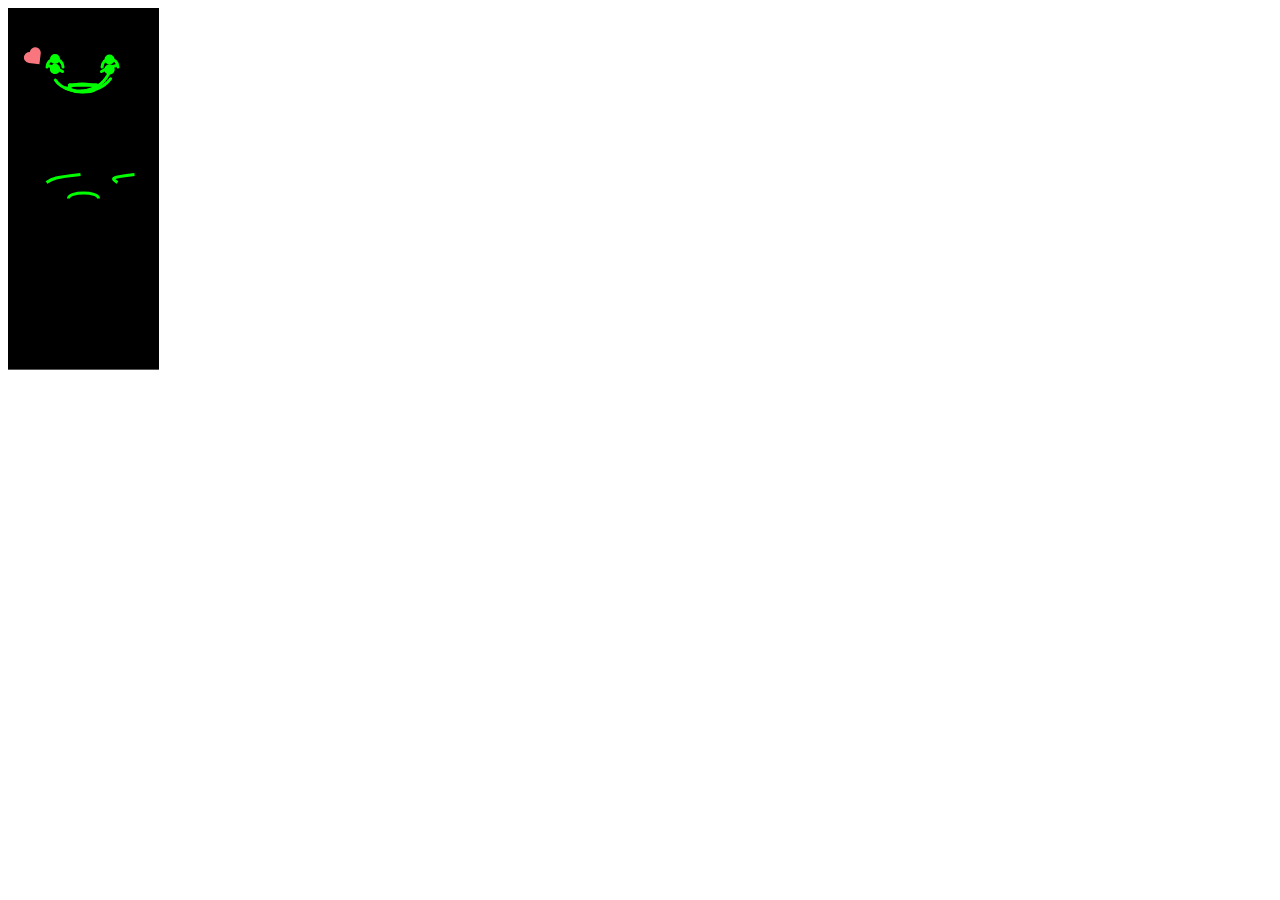
<file: face.html>
<html>
<div style="display:none">
   // rage
    function raging(){
      tl
        .to(lEye, .3, {
          delay: .3,
          morphSVG: rgLEye,
          strokeWidth: 3
        }, "-=.3")
        .to(rEye, .3, {
          morphSVG: rgREye,
          strokeWidth: 3
        }, "-=.3")
        .to(mouth, .3, {
          morphSVG: rgMouth
        }, "-=.3")
        .to([lEye, rEye, mouth], .3, {
          y: "-15px"
        })
        .to([lEye, rEye, mouth], .3, {
          delay: .6,
          y: "15px"
        })
        .to([lEye, rEye, mouth], .3, {
          y: "0"
        }, "-=.15")
        .to(lEye, .3, {
          morphSVG: {
            shape: stLEye,
            shapeIndex: 0
          },
          strokeWidth: 5
        })
        .to(rEye, .3, {
          morphSVG: stREye,
          strokeWidth: 5
        }, "-=.3")
        .to([lEye, rEye], .15, {
          scaleY: 0, transformOrigin: "center center",
        })
        .to([lEye, rEye], .15, {
          scaleY: 1
        })
    }
    
    // happy
    function happy(){
      tl
        .to(lEye, .3, {
          morphSVG: wkLEye,
          strokeWidth: 3
        })
        .to(rEye, .3, {
          morphSVG: wkREye,
          strokeWidth: 3
        }, "-=.3")
        .to(mouth, .3, {
          morphSVG: smMouth3
        }, "-=.3")
        .to([lEye, rEye, mouth], .3, {
          delay: .6,
          x: "-5px"
        })
        .to(lEye, .3, {
          morphSVG: hgLEye,
          strokeWidth: 5
        }, "-=.3")
        .to(lEye, .15, {
          delay: .6,
          scaleY: 0, transformOrigin: "center center",
        })
        .to(lEye, .15, {
          scaleY: 1
        })
        .to(hpLove, .3, {
          opacity: 1,
          x: "-7.5px"
        }, "-=.3")
        .to(hpLove, .3, {
          opacity: 0,
          y: "-7.5px"
        }, "-=.15")
        .to(lEye, .3, {
          delay: .6,
          morphSVG: wkLEye,
          strokeWidth: 3
        }, "-=.3")
        .to([lEye, rEye, mouth], .3, {
          delay: .6,
          x: "0px",
        })
        .set(hpLove, {
          x: "0px",
          y: "0px"
        })
    }
    
    // smAnim
    
    function smAnim(){
      tl
        .to(rEye, .3, {
          delay: .6,
          morphSVG: hgREye,
          strokeWidth: 5
        })
        .to(lEye, .3, {
          morphSVG: hgLEye,
          strokeWidth: 5
        }, "-=.3")
        .to(mouth, .3, {
          morphSVG: smMouth1
        }, "-=.3")
        .to([lEye, rEye], .15, {
          scaleY: 0, transformOrigin: "center center",
        })
        .to([lEye, rEye], .15, {
          scaleY: 1
        })
        .to([lEye, rEye], .15, {
          scaleY: 0, transformOrigin: "center center",
        })
        .to([lEye, rEye], .15, {
          scaleY: 1
        })
    }
    
    // wink
    function wink(){
      tl
        .to(lEye, .3, {
          morphSVG: hgLEye,
          strokeWidth: 5
        })
        .to(rEye, .3, {
          morphSVG: wkREye,
          strokeWidth: 3
        }, "-=.3")
        .to(mouth, .3, {
          morphSVG: smMouth1
        }, "-=.3")
        .to(mouth, .3, {
          morphSVG: smMouth2
        }, "-=.3")
    }
    
    // standardAnim
    function standardAnim(){
      tl
        .to([lEye, rEye], .15, {
          delay: .6,
          scaleY: 0, transformOrigin: "center center",
        })
        .to([lEye, rEye], .15, {
          scaleY: 1
        })
        .to([lEye, rEye], .15, {
          scaleY: 0, transformOrigin: "center center",
        })
        .to([lEye, rEye], .15, {
          scaleY: 1
        })
        .to([lEye, rEye, mouth], .3, {
          x: "-5px"
        })
        .to([lEye, rEye], .15, {
          scaleY: 0, transformOrigin: "center center",
        })
        .to([lEye, rEye], .15, {
          scaleY: 1
        })
        .to([lEye, rEye, mouth], .3, {
          x: "10px"
        })
        .to([lEye, rEye], .15, {
          scaleY: 0, transformOrigin: "center center",
        })
        .to([lEye, rEye], .15, {
          scaleY: 1
        })
        .to([lEye, rEye, mouth], .3, {
          x: "0px"
        })
    }
    
    // standard
    function standard(){
      tl
        .to(lEye, .3, {
          morphSVG: stLEye,
          strokeWidth: 5
        })
        .to(rEye, .3, {
          morphSVG: stREye,
          strokeWidth: 5
        }, "-=.3")
        .to(mouth, .3, {
          morphSVG: stMouth
        }, "-=.3")
    }
    
</div>
  <svg xmlns="http://www.w3.org/2000/svg" width="151" height="110" viewBox="0 0 151 110">
    <g id="Page-1" fill="none" fill-rule="evenodd">
      <rect id="face" x="0" y="0" width="151" height="110" fill="#000"/>
      <g id="face-components">
        <path id="wk-l-eye" stroke="#0F0" stroke-width="3" d="M55 59.12C55 54.7 51.418 51 47 51s-8 3.7-8 8.12" stroke-linecap="round"/>
        <path id="wk-r-eye" stroke="#0F0" stroke-width="3" d="M110 59c0-4.418-3.582-8.12-8-8.12s-8 3.702-8 8.12" stroke-linecap="round"/>
        <path id="sm-mouth-3" stroke="#0F0" stroke-width="3" d="M47.34 72.117s6.627 11.526 26.77 11.526 28.482-12.926 28.482-12.926" stroke-linecap="round"/>
        <path id="hp-love" fill="#F9767E" d="M32.72 45.607h.003L31.42 56.22l-10.612-1.303c-1.4-.167-2.735-.87-3.67-2.07-1.864-2.383-1.44-5.827.944-7.69 1.122-.878 2.48-1.248 3.797-1.146.2-1.34.893-2.608 2.045-3.508 2.384-1.863 5.828-1.44 7.69.945.96 1.226 1.313 2.733 1.106 4.16z"/>
        <path id="sm-mouth-2" stroke="#0F0" stroke-width="3" d="M57.786 79.82s12.038 6.573 26.507.926c14.47-5.647 17.3-18.03 17.3-18.03" stroke-linecap="round"/>
        <path id="sm-mouth-1" stroke="#0F0" stroke-width="3" d="M63.5 81.903s2.91 2.202 11.502 2.202c8.59 0 11.502-2.202 11.502-2.202" stroke-linecap="round"/>
        <path id="st-mouth" stroke="#0F0" stroke-width="3" d="M61.5 76.903h27.003" stroke-linecap="round"/>
        <path id="st-l-eye" stroke="#0F0" stroke-width="5" d="M47 63.5c1.38 0 2.5-1.12 2.5-2.503S48.38 58.5 47 58.5s-2.5 1.114-2.5 2.497c0 1.382 1.12 2.503 2.5 2.503z" stroke-linecap="round"/>
        <path id="st-r-eye" stroke="#0F0" stroke-width="5" d="M101.5 64c1.38 0 2.5-1.12 2.5-2.503S102.88 59 101.5 59 99 60.114 99 61.497C99 62.88 100.12 64 101.5 64z" stroke-linecap="round"/>
        <path id="hg-l-eye" stroke="#0F0" stroke-width="5" d="M47 53.5c1.38 0 2.5-1.12 2.5-2.503S48.38 48.5 47 48.5s-2.5 1.114-2.5 2.497c0 1.382 1.12 2.503 2.5 2.503z" stroke-linecap="round"/>
        <path id="hg-r-eye" stroke="#0F0" stroke-width="5" d="M101.5 54c1.38 0 2.5-1.12 2.5-2.503S102.88 49 101.5 49 99 50.114 99 51.497C99 52.88 100.12 54 101.5 54z" stroke-linecap="round"/>
        <path id="rg-mouth" stroke="#0F0" stroke-width="3" d="M60.9 79.478s4.24-3.546 13.496-3.546c9.255 0 14.503 3.546 14.503 3.546" stroke-linecap="round"/>
        <path id="rg-l-eye" stroke="#0F0" stroke-width="3" d="M39.5 57.5s4.85 1.294 8.11 2.665c3.26 1.372 6.89 3.335 6.89 3.335" stroke-linecap="round"/>
        <path id="rg-r-eye" stroke="#0F0" stroke-width="3" d="M108.5 57.5s-4.85 1.294-8.11 2.665C97.13 61.537 93.5 63.5 93.5 63.5" stroke-linecap="round"/>
        <path id="mouth" stroke="#0F0" stroke-width="3" d="M61.5 76.903h27.003" stroke-linecap="round"/>
        <path id="l-eye" stroke="#0F0" stroke-width="5" d="M47 63.5c1.38 0 2.5-1.12 2.5-2.503S48.38 58.5 47 58.5s-2.5 1.114-2.5 2.497c0 1.382 1.12 2.503 2.5 2.503z" stroke-linecap="round"/>
        <path id="r-eye" stroke="#0F0" stroke-width="5" d="M101.5 64c1.38 0 2.5-1.12 2.5-2.503S102.88 59 101.5 59 99 60.114 99 61.497C99 62.88 100.12 64 101.5 64z" stroke-linecap="round"/>
      </g>
    </g>
  </svg>
  <div id="canvas"></div>
  <script>
    var w = 151;
    var h = 800*w/480;
    var scale = w/151;//480.0/115.0;
    function drawEye(id,x,y,r,color,closed){
      closed = 1- (closed||0);
      var path = "M "+(x-r)+','+y+' C '
      +(x-r)+','+(y-closed*4*Math.abs(r)/3)+' '
      +(x+r)+','+(y-closed*4*Math.abs(r)/3)+' '
      +(x+r)+','+(y)+' '
      +(x+r)+','+(y+closed*4*Math.abs(r)/3)+' '
      +(x-r)+','+(y+closed*4*Math.abs(r)/3)+' '
      +(x-r)+','+(y)+' Z';
      return '<path id="face-'+id+'" fill="'+color+'" stroke="'+color+'" stroke-width="'+3*scale+'" d="'+path+'" stroke-linecap="round"/>\n';
    }
    function drawREye(id,box,left,color){
      var sx = 0.35;      
      var sy = 0.5;      
      var path;
      if(left){
        path = "M "+(box.x)+','+(box.y+box.h)+' C '
        +(box.x+box.w*sx)+','+(box.y+box.h-box.h*sy)+' '
        +(box.x+box.w-box.w*sy)+','+(box.y+box.h*sx)+' '
        +(box.x+box.w+box.w)+','+(box.y)+' '
        +(box.x+box.w-box.w*sy)+','+(box.y+box.h*sx)+' '
        +(box.x+box.w*sx)+','+(box.y+box.h-box.h*sy)+' '
        +(box.x)+','+(box.y+box.h)+' Z'
      } else {
        path = "M "+(box.x+box.w)+','+(box.y+box.h)+' C '
        +(box.x+box.w-box.w*sx)+','+(box.y+box.h-box.h*sy)+' '
        +(box.x+box.w*sy)+','+(box.y+box.h*sx)+' '
        +(box.x+box.w+box.w)+','+(box.y)+' '
        +(box.x+box.w*sy)+','+(box.y+box.h*sx)+' '
        +(box.x+box.w-box.w*sx)+','+(box.y+box.h-box.h*sy)+' '
        +(box.x+box.w)+','+(box.y+box.h)+' Z'
      }
      return '<path id="face-'+id+'" fill="'+color+'" stroke="'+color+'" stroke-width="'+3*scale+'" d="'+path+'" stroke-linecap="round"/>\n';
    }
    function drawWkEye(id,x,y,r,color,closed){
      closed = 1- (closed||0);
      var path = "M "+(x-r)+','+y+' C '
      +(x-r)+','+(y-closed*4*Math.abs(r)/3)+' '
      +(x+r)+','+(y-closed*4*Math.abs(r)/3)+' '
      +(x+r)+','+(y)+' '
      +(x+r)+','+(y-closed*4*Math.abs(r)/3)+' '
      +(x-r)+','+(y-closed*4*Math.abs(r)/3)+' '
      +(x-r)+','+(y)+' Z';
      return '<path id="face-'+id+'" fill="'+color+'" stroke="'+color+'" stroke-width="'+3*scale+'" d="'+path+'" stroke-linecap="round"/>\n';
    }

    function drawMouth(id,x,y,d,color,closed){
      var r = d/2;
      closed = 1- (closed||0);
      var path = "M "+(x-r)+','+y+' C '
      +(x-r)+','+(y-closed*4*Math.abs(r)/3)+' '
      +(x+r)+','+(y-closed*4*Math.abs(r)/3)+' '
      +(x+r)+','+(y)+' '
      +(x+r)+','+(y+closed*4*Math.abs(r)/3)+' '
      +(x-r)+','+(y+closed*4*Math.abs(r)/3)+' '
      +(x-r)+','+(y)+' Z';
      return '<path id="face-'+id+'" fill="'+color+'" stroke="'+color+'" stroke-width="'+3*scale+'" d="'+path+'" stroke-linecap="round"/>\n';
    }
    function drawSmMouth(id,x,y,d,color,closed){
      var r = d/2;
      closed = 1- (closed||0);
      var path = "M "+(x-r)+','+y+' C '
      +(x-r)+','+(y+closed*4*Math.abs(r)/3)+' '
      +(x+r)+','+(y+closed*4*Math.abs(r)/3)+' '
      +(x+r)+','+(y)+' '
      +(x+r)+','+(y+closed*4*Math.abs(r)/3)+' '
      +(x-r)+','+(y+closed*4*Math.abs(r)/3)+' '
      +(x-r)+','+(y)+' Z';
      return '<path id="face-'+id+'" fill="'+color+'" stroke="'+color+'" stroke-width="'+3*scale+'" d="'+path+'" stroke-linecap="round"/>\n';
    }
    function drawRMouth(id,x,y,d,color,closed){
      var r = d/2;
      closed = 1- (closed||0);
      var path = "M "+(x-r)+','+y+' C '
      +(x-r)+','+(y-closed*4*Math.abs(r)/3)+' '
      +(x+r)+','+(y-closed*4*Math.abs(r)/3)+' '
      +(x+r)+','+(y)+' '
      +(x+r)+','+(y-closed*4*Math.abs(r)/3)+' '
      +(x-r)+','+(y-closed*4*Math.abs(r)/3)+' '
      +(x-r)+','+(y)+' Z';
      return '<path id="face-'+id+'" fill="'+color+'" stroke="'+color+'" stroke-width="'+3*scale+'" d="'+path+'" stroke-linecap="round"/>\n';
    }
    function drawWkMouth(id,box,color){
      var sx = 0.35;      
      var sy = 0.5;      
      var path = "M "+(box.x)+','+(box.y+box.h-box.h*sx)+' C '
      +(box.x+box.w*sy)+','+(box.y+box.h)+' '
      +(box.x+box.w-box.w*sx)+','+(box.y+box.h*sy)+' '
      +(box.x+box.w)+','+(box.y)+' '
      +(box.x+box.w-box.w*sx)+','+(box.y+box.h*sy)+' '
      +(box.x+box.w*sy)+','+(box.y+box.h)+' '
      +(box.x)+','+(box.y+box.h-box.h*sx)+' Z'

      return '<path id="face-'+id+'" fill="'+color+'" stroke="'+color+'" stroke-width="'+3*scale+'" d="'+path+'" stroke-linecap="round"/>\n';
    }
    function getBox(id){
      var path = document.getElementById(id);
      var sw = parseFloat(path.getAttribute('stroke-width'))-1;
      box = path.getBBox();      
      return {x:(box.x-sw/2)*scale,y:(box.y-sw/2)*scale,w:(box.width+sw)*scale,h:(box.height+sw)*scale};
    }
    console.log(getBox('r-eye'));
    reb = getBox('r-eye');
    var eyeR = reb.w/2;
    var eyeD = reb.x+reb.w/2-w/2;
    var eyeY = reb.y+reb.h/2;
    mb = getBox('mouth');
    var mouthY = mb.y+mb.h/2;
    var mouthD = mb.w;

    //standard
    svg='';
    svg+=drawEye('left_eye',w/2-eyeD,eyeY,-eyeR,'#0F0',0);
    svg+=drawEye('right_eye',w/2+eyeD,eyeY,eyeR,'#0F0',0);
    svg+=drawMouth('mouth',w/2,mouthY,mouthD,'#0F0',1);
    console.log('standard');
    console.log(svg);
    //standardAnim
    svg='';
    svg+=drawEye('left_eye',w/2-eyeD,eyeY,-eyeR,'#0F0',0);
    svg+=drawEye('right_eye',w/2+eyeD,eyeY,eyeR,'#0F0',0);
    svg+=drawMouth('mouth',w/2,mouthY,mouthD,'#0F0',1);

    svg+=drawEye('left_eye',w/2-eyeD,eyeY,-eyeR,'#0F0',1);
    svg+=drawEye('right_eye',w/2+eyeD,eyeY,eyeR,'#0F0',1);
    svg+=drawMouth('mouth',w/2,mouthY,mouthD,'#0F0',1);

    svg+=drawEye('left_eye',w/2-eyeD-5*scale,eyeY,-eyeR,'#0F0',0);
    svg+=drawEye('right_eye',w/2+eyeD-5*scale,eyeY,eyeR,'#0F0',0);
    svg+=drawMouth('mouth',w/2-5*scale,mouthY,mouthD,'#0F0',1);

    svg+=drawEye('left_eye',w/2-eyeD+5*scale,eyeY,-eyeR,'#0F0',0);
    svg+=drawEye('right_eye',w/2+eyeD+5*scale,eyeY,eyeR,'#0F0',0);
    svg+=drawMouth('mouth',w/2+5*scale,mouthY,mouthD,'#0F0',1);
    console.log('standardAnim');
    console.log(svg);
    //wink
    
    reb = getBox('hg-r-eye');
    var eyeR = reb.w/2;
    var eyeD = reb.x+reb.w/2-w/2;
    var eyeY = reb.y+reb.h/2;
    svg='';
    svg+=drawEye('left_eye',w/2-eyeD,eyeY,-eyeR,'#0F0',0);
    svg+=drawEye('right_eye',w/2+eyeD,eyeY,eyeR,'#0F0',0);
    reb = getBox('wk-r-eye');
    var eyeR = reb.w/2;
    var eyeD = reb.x+reb.w/2-w/2;
    var eyeY = reb.y+reb.h/2;
    
    //svg+=drawWkEye('right_eye',w/2+eyeD,eyeY,eyeR,'#0F0',0);
    mb = getBox('sm-mouth-1');

    var mouthY = mb.y+mb.h/2;
    var mouthD = mb.w;
    mb.h*=2;
    svg+=drawSmMouth('mouth',w/2,mouthY,mouthD,'#0F0',1-mb.h/mb.w);

    mb = getBox('sm-mouth-2');
    mb.h*=1.2;
    //svg+=drawWkMouth('mouth',mb,'#0F0');

    
    console.log('wink');
    console.log(svg);
    //raging

    svg='';
    svg+=drawREye('left_eye',getBox('rg-l-eye'),true,'#0F0',0);
    svg+=drawREye('right_eye',getBox('rg-r-eye'),false,'#0F0',0);
    mb = getBox('rg-mouth');
    mb.h*=2;
    var mouthY = mb.y+mb.h/2;
    var mouthD = mb.w;
    svg+=drawRMouth('mouth',w/2,mouthY,mouthD,'#0F0',1-mb.h/mb.w);

    
    console.log('raging');
    console.log(svg);

    svg = '<svg width="'+w+'" height="'+h+'" viewBox="0 0 '+w+' '+h+'"><rect x="0" y="0" width="'+w+'" height="'+h+'"/>'+svg+'</svg>';
    document.getElementById('canvas').innerHTML = svg;
    console.log(svg);    
  </script>
</html>
</file>
